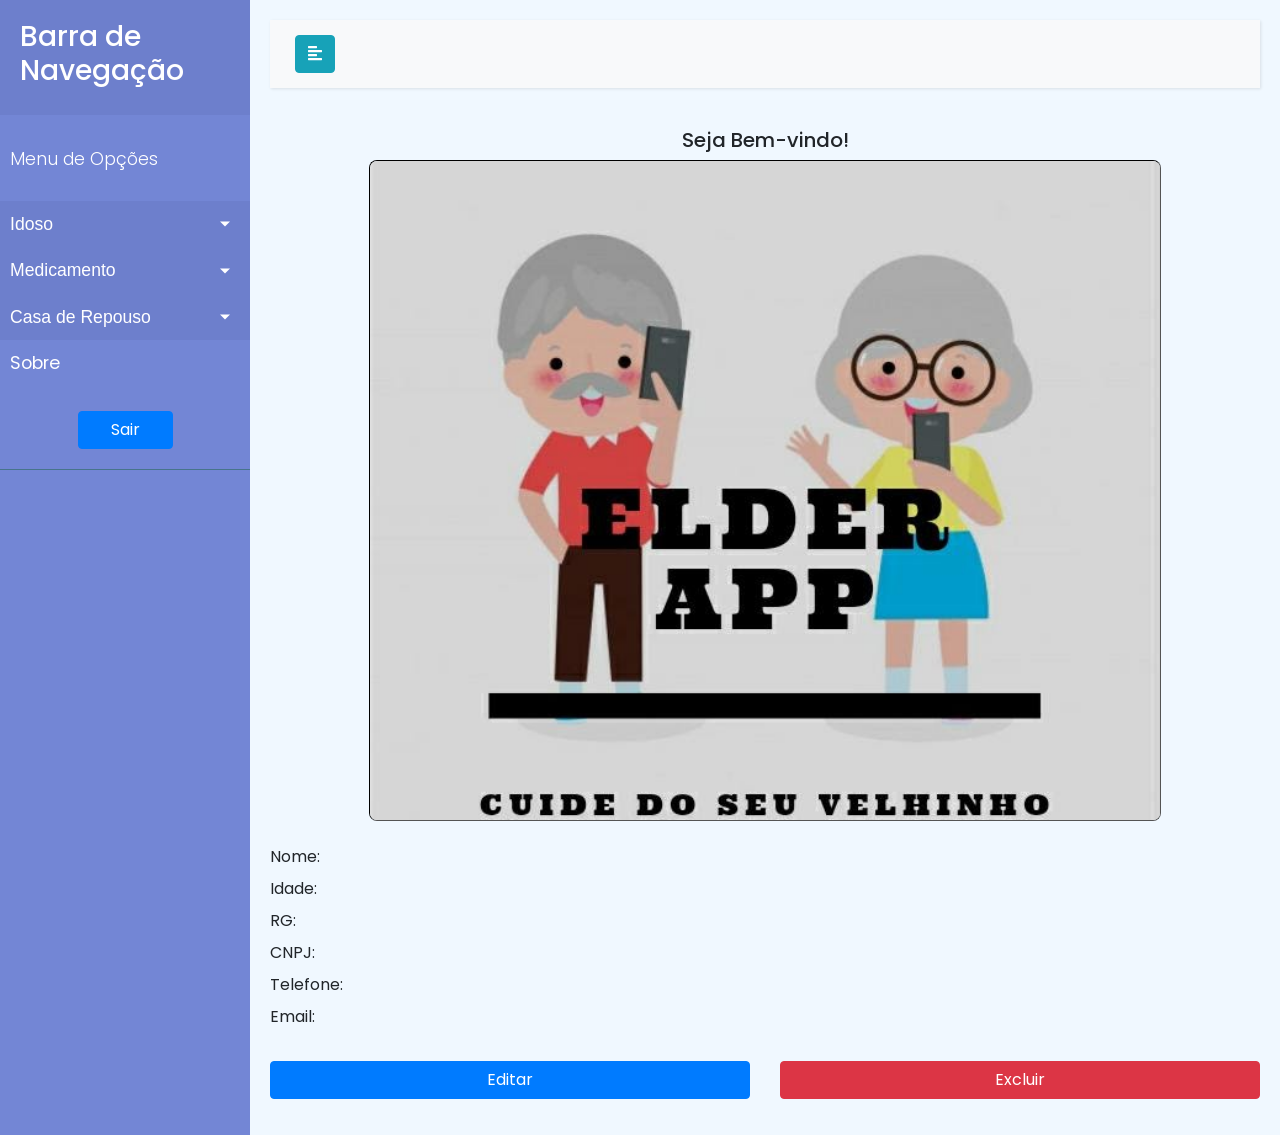
<file: www/pages/menu.html>
<!DOCTYPE html>
<html>

<head>
    <meta charset="utf-8">
    <meta name="viewport" content="width=device-width, initial-scale=1.0">
    <meta http-equiv="X-UA-Compatible" content="IE=edge">

    <link rel="stylesheet" href="../lib/css/bootstrap.min.css">
    <link rel="stylesheet" href="../css/style.css">

    <!-- Font Awesome JS -->
    <script defer src="../lib/solid.js"></script>
    <script defer src="../lib/fontawesome.js"></script>
</head>

<body style="background-color: #F0F8FF;">
    <div class="wrapper">
        <nav id="sidebar">
            <div class="sidebar-header">
                <h3>Barra de Navegação</h3>
            </div>

            <ul class="list-unstyled components">
                <p>Menu de Opções</p>
                <li class="active">
                    <a href="#idosoSubmenu" data-toggle="collapse" aria-expanded="false" class="dropdown-toggle" style="font-family: Arial;">Idoso</a>
                    <ul class="collapse list-unstyled" id="idosoSubmenu">
                        <li>
                            <a href="cadastraIdoso.html">Área de Cadastro</a>
                        </li>
                        <li>
                            <a href="#">Lista de Idosos</a>
                        </li>
                    </ul>
                    <a href="#medicamentoSubmenu" data-toggle="collapse" aria-expanded="false" class="dropdown-toggle" style="font-family: Arial;">Medicamento</a>
                    <ul class="collapse list-unstyled" id="medicamentoSubmenu">
                        <li>
                            <a href="cadastraMedicamento.html">Área de Cadastro</a>
                        </li>
                        <li>
                            <a href="#">Lista de Medicamentos</a>
                        </li>
                    </ul>
                    <a href="#casadeRepousoSubmenu" data-toggle="collapse" aria-expanded="false" class="dropdown-toggle" style="font-family: Arial;">Casa de Repouso</a>
                    <ul class="collapse list-unstyled" id="casadeRepousoSubmenu">
                        <li>
                            <a href="cadastraCasaDeRepouso.html">Área de Cadastro</a>
                        </li>
                        <li>
                            <a href="#">Lista de Casas de Repouso</a>
                        </li>
                    </ul>
                </li>
                <li>
                  <a href="about.html">Sobre</a>
                </li>
                <br>
                <li>
                 <center>
                   <div class="col-6">
                      <button class="btn btn-primary btn-block" id="sair">Sair</button>
                    </div>
                  </center>
                </li>
        </nav>
      
        <!-- Page Content  -->
        <div id="content">

            <nav class="navbar navbar-expand-lg navbar-light bg-light">
                <div class="container-fluid">
                    <button type="button" id="sidebarCollapse" class="btn btn-info">
                        <i class="fas fa-align-left"></i>
                    </button>
                </div>
            </nav>
            <h5 style="text-align: center;">Seja Bem-vindo!</h5>
            <center><img src="../images/login.jpg" style="width: 80%; border-radius: 8px; border: 1px inset black;"></center><br>

            <label for="nomeC" id="nomeC">Nome:</label><br>
            <label for="idadeC" id="idadeC">Idade:</label><br>
            <label for="rgC" id="rgC">RG:</label><br>
            <label for="cnpjC" id="cnpjC">CNPJ:</label><br>
            <label for="telefoneC" id="telefoneC">Telefone:</label><br>
            <label for="emailC" id="emailC">Email:</label><br><br>

    <div class="row">
      <div class="col-6">
        <div class="form-group">
          <button class="btn btn-primary btn-block" id="editarUsuario">Editar</button>
        </div>
      </div>
      <div class="col-6">
        <div class="form-group">
          <button class="btn btn-danger btn-block" id="excluirUsuario">Excluir</button>
        </div>
      </div>
    </div>
  </div>      

</div>

    <script src="../lib/jquery-3.3.1.slim.min.js"></script>
    <script src="../lib/popper.min.js"></script>
    <script src="../lib/js/bootstrap.min.js"></script>
    <script src="../components/banco.js"></script>

    <script type="text/javascript">
        $(document).ready(function () {
            $('#sidebarCollapse').on('click', function () {
                $('#sidebar').toggleClass('active');
            });
        });

    </script>
</body>

</html>
</file>
<file: www/css/style.css>
/*
    DEMO STYLE
*/

@import "https://fonts.googleapis.com/css?family=Poppins:300,400,500,600,700";
body {
    font-family: 'Poppins', sans-serif;
    background: #fafafa;
}

p {
    font-family: 'Poppins', sans-serif;
    font-size: 1.1em;
    font-weight: 300;
    line-height: 1.7em;
    color: #999;
}

a,
a:hover,
a:focus {
    color: inherit;
    text-decoration: none;
    transition: all 0.3s;
}

.navbar {
    padding: 15px 10px;
    background: #fff;
    border: none;
    border-radius: 0;
    margin-bottom: 40px;
    box-shadow: 1px 1px 3px rgba(0, 0, 0, 0.1);
}

.navbar-btn {
    box-shadow: none;
    outline: none !important;
    border: none;
}

.line {
    width: 100%;
    height: 1px;
    border-bottom: 1px dashed #ddd;
    margin: 40px 0;
}

/* ---------------------------------------------------
    SIDEBAR STYLE
----------------------------------------------------- */

.wrapper {
    display: flex;
    width: 100%;
    align-items: stretch;
}

#sidebar {
    min-width: 250px;
    max-width: 250px;
    background: #7386D5;
    color: #fff;
    transition: all 0.5s;
}

#sidebar.active {
    margin-left: -250px;
}

#sidebar .sidebar-header {
    padding: 20px;
    background: #6d7fcc;
}

#sidebar ul.components {
    padding: 20px 0;
    border-bottom: 1px solid #47748b;
}

#sidebar ul p {
    color: #fff;
    padding: 10px;
}

#sidebar ul li a {
    padding: 10px;
    font-size: 1.1em;
    display: block;
}

#sidebar ul li a:hover {
    color: #7386D5;
    background: #fff;
}

#sidebar ul li.active>a,
a[aria-expanded="true"] {
    color: #fff;
    background: #6d7fcc;
}

a[data-toggle="collapse"] {
    position: relative;
}

.dropdown-toggle::after {
    display: block;
    position: absolute;
    top: 50%;
    right: 20px;
    transform: translateY(-50%);
}

ul ul a {
    font-size: 0.9em !important;
    padding-left: 30px !important;
    background: #6d7fcc;
}

ul.CTAs {
    padding: 20px;
}

ul.CTAs a {
    text-align: center;
    font-size: 0.9em !important;
    display: block;
    border-radius: 5px;
    margin-bottom: 5px;
}

/* ---------------------------------------------------
    CONTENT STYLE
----------------------------------------------------- */

#content {
    width: 100%;
    padding: 20px;
    min-height: 100vh;
    transition: all 0.3s;
}

/* ---------------------------------------------------
    MEDIAQUERIES
----------------------------------------------------- */

@media (max-width: 768px) {
    #sidebar {
        margin-left: -250px;
    }
    #sidebar.active {
        margin-left: 0;
    }
    #sidebarCollapse span {
        display: none;
    }
}
</file>
